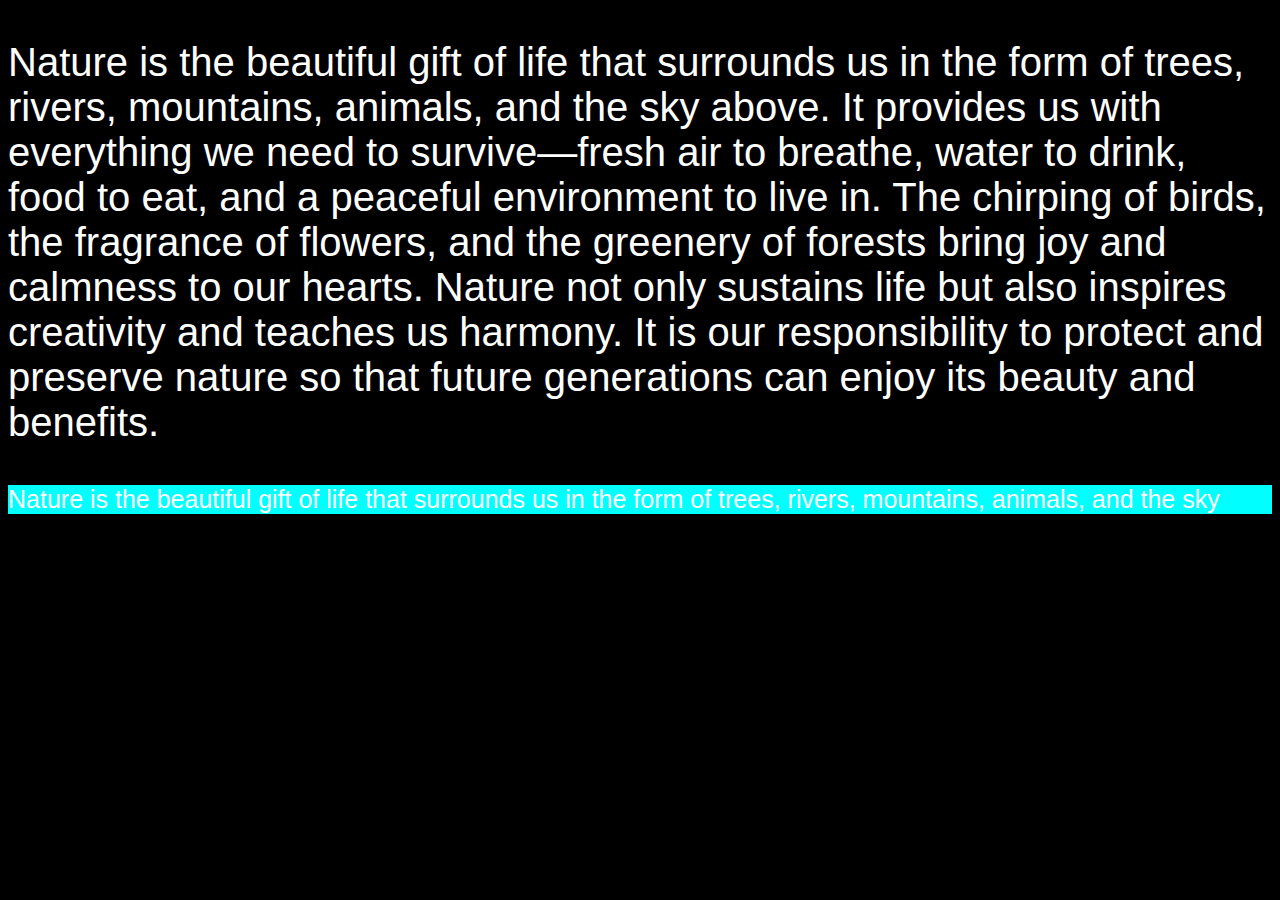
<file: index.html>
<!DOCTYPE html>
<html>
    <head>
        <style>
            html {
                font-size: 40px;
                background-color : black;
                color :white;
                font-family:arial;
            }
            #test{
                background-color: aqua;
                font-size: 25px;
                text-align: justify;

            }
            



            
        </style>
    </head>
    <body>
        <p>Nature is the beautiful gift of life that surrounds us in the form of trees, rivers, mountains, animals, and the sky
        above. It provides us with everything we need to survive—fresh air to breathe, water to drink, food to eat, and a
        peaceful environment to live in. The chirping of birds, the fragrance of flowers, and the greenery of forests bring joy
        and calmness to our hearts. Nature not only sustains life but also inspires creativity and teaches us harmony. It is our
        responsibility to protect and preserve nature so that future generations can enjoy its beauty and benefits.</p>
        <div id="test">
            <p>Nature is the beautiful gift of life that surrounds us in the form of trees, rivers, mountains, animals, and the sky </p>
    </body>
</html>
</file>
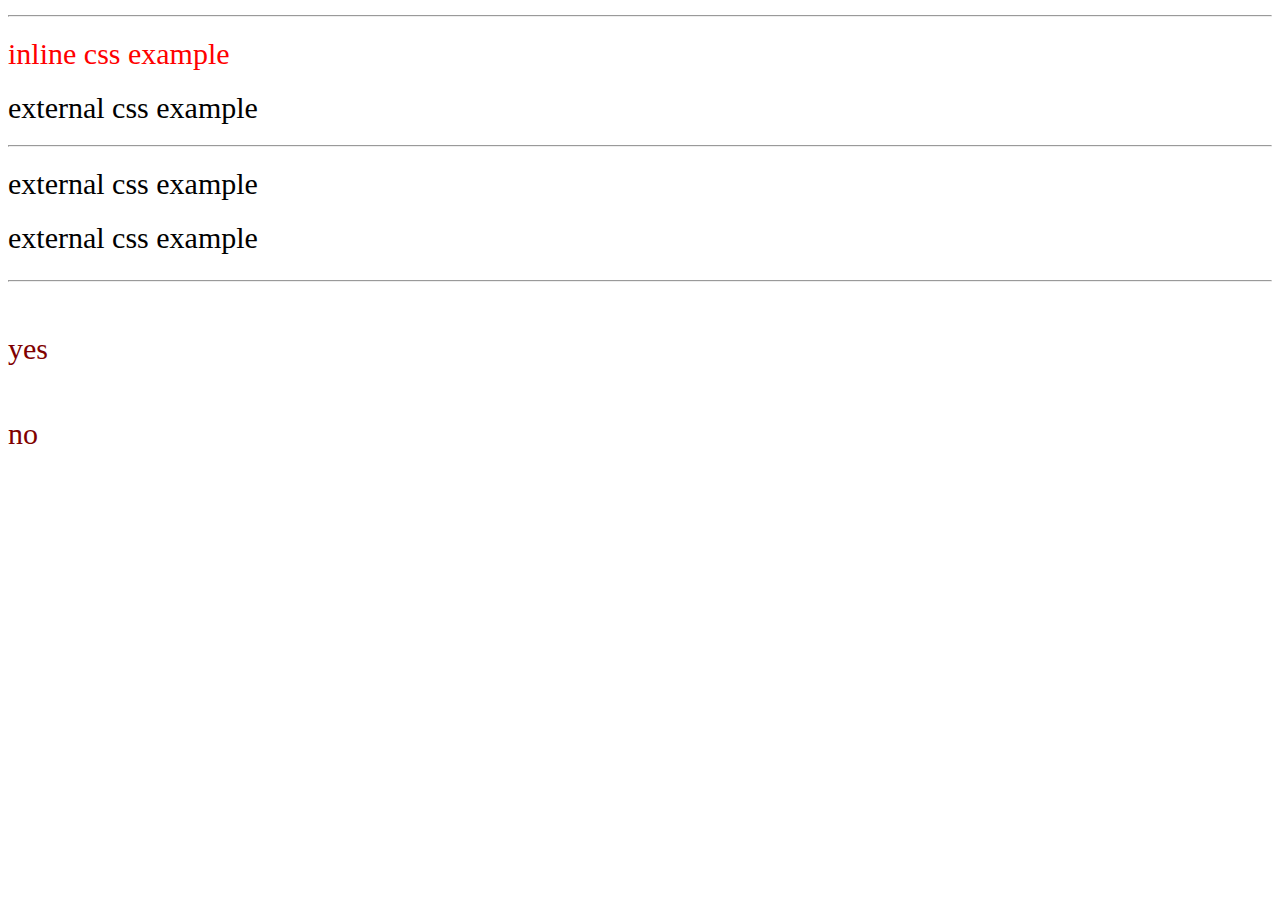
<file: INTODUCTION TO CSS/index.html>
<!doctype>
<html>
    <head>
        <meta charset="utf-8">
        <meta  name="viewport" content="width=device-width, initial-scale=1.0">
        <title>css styling</title>
        <style>
            h2{
                color:green;
            }
        </style>
        <link rel="stylesheet" href="style.css">
    </head>
    <body>
        <hr>
        <h1 style="color: red;">inline css example</h1>
        <!-- this is an internal css example -->

         <h1>external css example</h1>
        <!-- this is an external css example -->
         <hr>
        <h1>external css example</h1>
        <h1>external css example</h1>
        <h2 class="my class">

        </h2>
        <h2 id="my id"id example></h2>
        <hr>
        <h5>yes</h5>
        <p>no</p>

        </h5>



    </body>
</html>
</file>
<file: INTODUCTION TO CSS/style.css>
/* global css */

* {

    font-size: 30px;

    font-weight: 500;

}

/* External CSS */

h3 {

    color: blue;

}

/* element selector */

h4 {

    color: palevioletred;

}

/* class selector */

.myclass {

    color: darkorange;

}

/* id selector */

#myid {

    color: mediumpurple;

}

/* group selector */

h5,
p {

    color: maroon;

}
</file>
